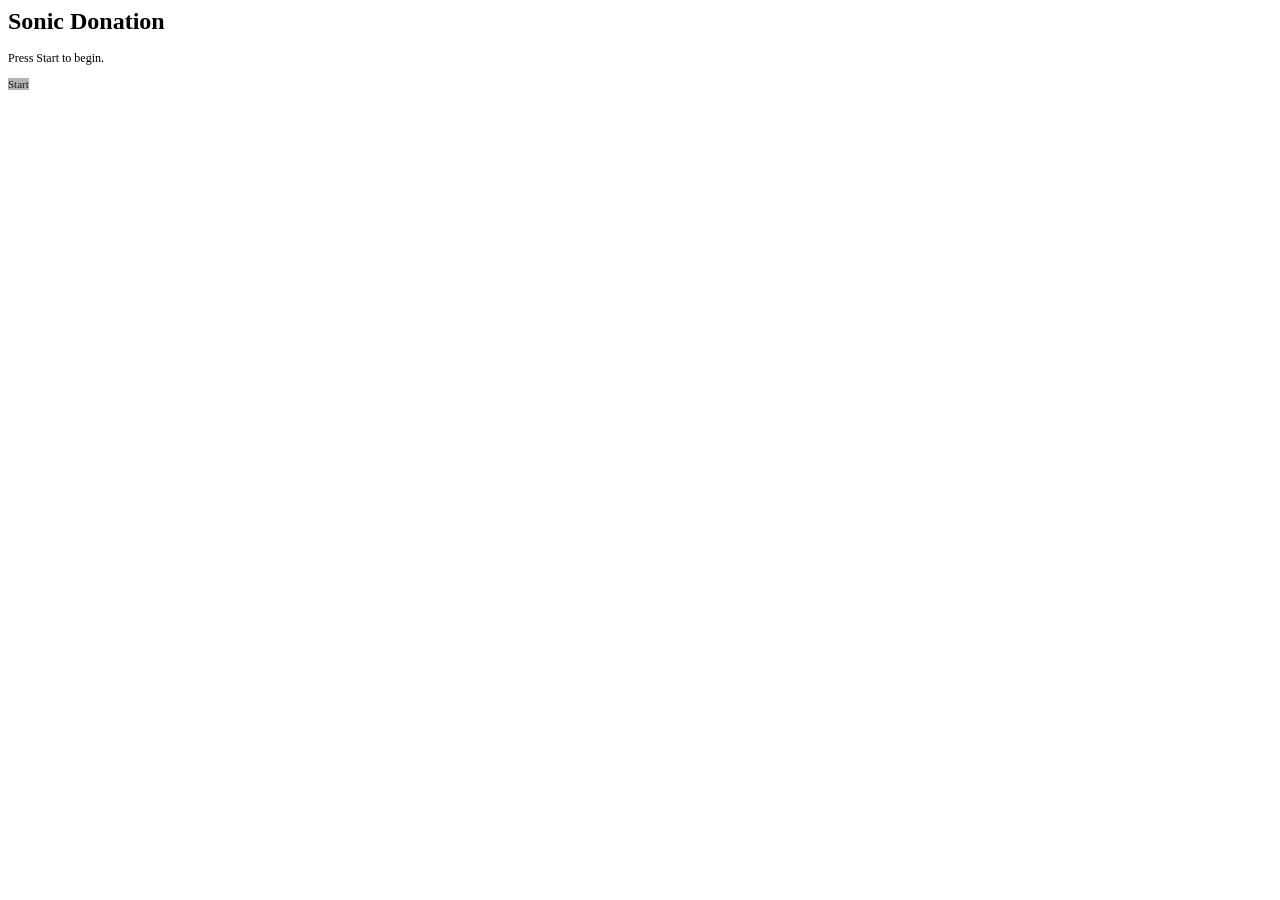
<file: index.html>
<!DOCTYPE html PUBLIC "-//W3C//DTD HTML 4.01//EN" "http://www.w3.org/TR/html4/strict.dtd">
<html>
<head>
  <meta http-equiv="Content-Type" content="text/html; charset=utf-8">
  <meta http-equiv="Content-Style-Type" content="text/css">
  <title></title>
  <meta name="Generator" content="Cocoa HTML Writer">
  <meta name="CocoaVersion" content="2685.7">
  <style type="text/css">
    p.p2 {margin: 0.0px 0.0px 12.0px 0.0px; font: 12.0px Times; -webkit-text-stroke: #000000}
    p.p3 {margin: 0.0px 0.0px 0.0px 0.0px; font: 11.0px 'Helvetica Neue'; color: #000000; color: rgba(0, 0, 0, 0.85); -webkit-text-stroke: rgba(0, 0, 0, 0.85)}
    span.s1 {font-kerning: none}
    span.s2 {font-kerning: none; background-color: #b3b3b3}
  </style>
</head>
<body>
<h1 style="margin: 0.0px 0.0px 16.1px 0.0px; font: 24.0px Times; -webkit-text-stroke: #000000"><span class="s1"><b>Sonic Donation</b></span></h1>
<p class="p2"><span class="s1">Press Start to begin.</span></p>
<p class="p3"><span class="s2">Start</span></p>
</body>
</html>
</file>
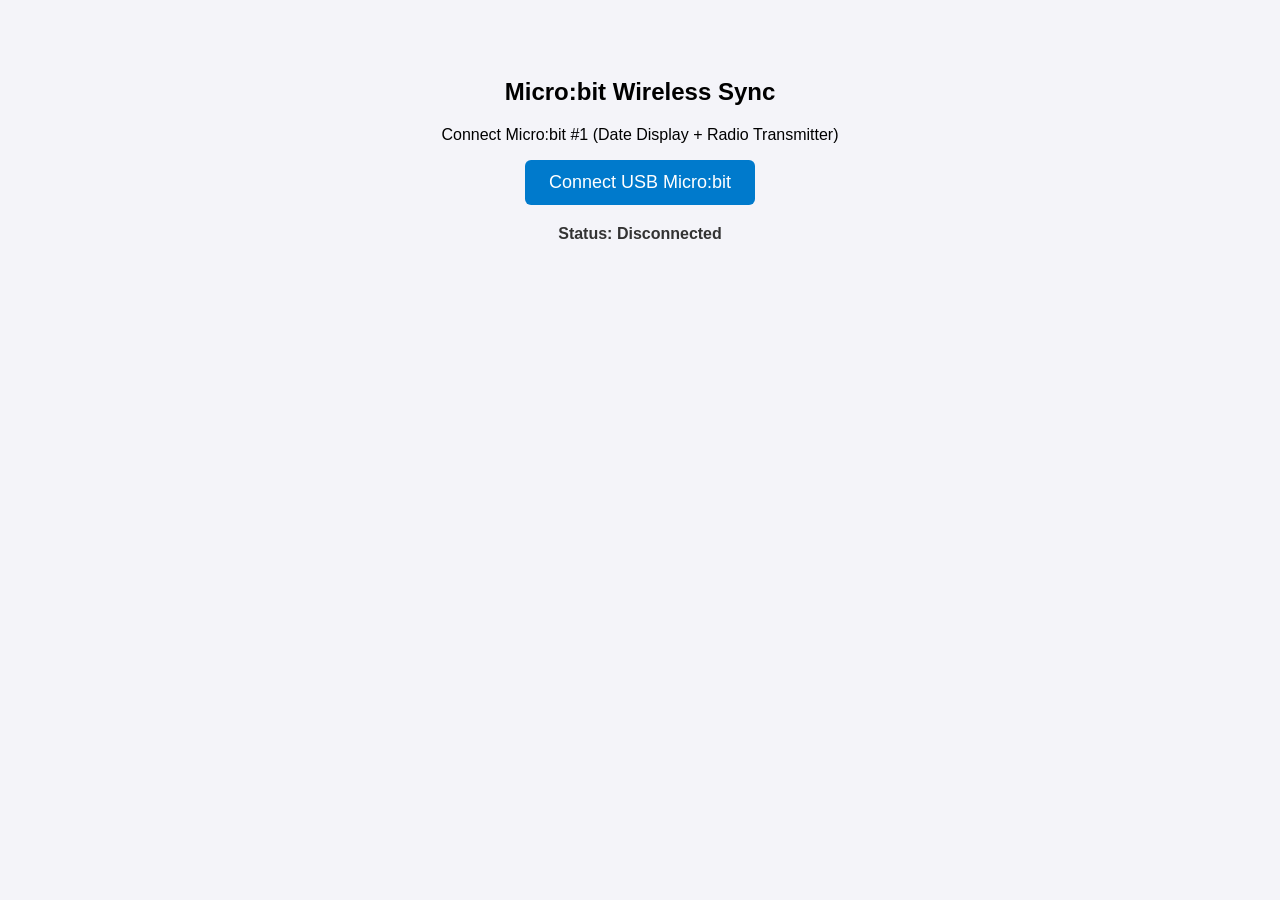
<file: Microbite sync page.html>
<!DOCTYPE html>
<html>
<head>
    <title>Micro:bit Dual Display (Date & Time)</title>
    <style>
        body {
            font-family: Arial, sans-serif;
            text-align: center;
            padding-top: 50px;
            background-color: #f4f4f9;
        }
        button {
            font-size: 18px;
            padding: 12px 24px;
            cursor: pointer;
            border: none;
            border-radius: 6px;
            background-color: #007acc;
            color: white;
        }
        button:hover {
            background-color: #005999;
        }
        #status {
            margin-top: 20px;
            font-weight: bold;
            color: #333;
        }
    </style>
</head>
<body>
    <h2>Micro:bit Wireless Sync</h2>
    <p>Connect Micro:bit #1 (Date Display + Radio Transmitter)</p>
    <button id="connectBtn">Connect USB Micro:bit</button>
    <p id="status">Status: Disconnected</p>

    <script>
        let port;
        let writer;

        document.getElementById('connectBtn').addEventListener('click', async () => {
            try {
                // Request serial connection via WebUSB
                port = await navigator.serial.requestPort();
                await port.open({ baudRate: 115200 });
                
                document.getElementById('status').innerText = "Status: Connected & Broadcasting!";
                
                const textEncoder = new TextEncoderStream();
                textEncoder.readable.pipeTo(port.writable);
                writer = textEncoder.writable.getWriter();

                // Send immediate payload on connection
                sendDateTime();

                // Send updated date & time every 10 seconds
                setInterval(sendDateTime, 10000);

            } catch (err) {
                document.getElementById('status').innerText = "Error: " + err;
            }
        });

        async function sendDateTime() {
            if (!writer) return;

            const now = new Date();

            // Format Date as "OCT 29"
            const dateStr = now.toLocaleDateString([], { month: 'short', day: 'numeric' }).toUpperCase();
            
            // Format Time as "13:06"
            const timeStr = now.toLocaleTimeString([], { hour: '2-digit', minute: '2-digit', hour12: false });

            // Combine using '|' delimiter (e.g., "OCT 29|13:06\n")
            const payload = `${dateStr}|${timeStr}\n`;

            await writer.write(payload);
        }
    </script>
</body>
</html>
</file>
